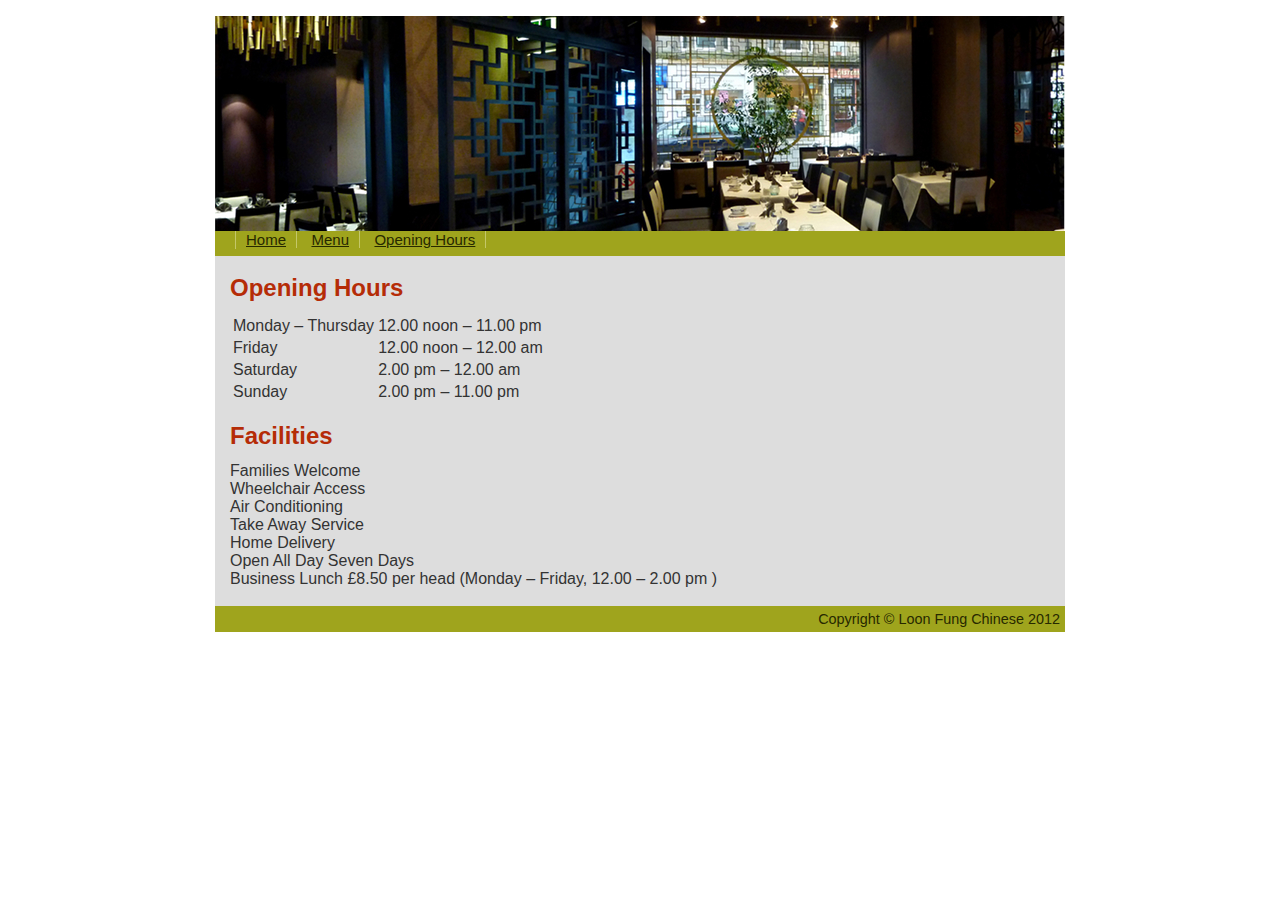
<file: contactus.html>
<!DOCTYPE HTML PUBLIC "-//W3C//DTD HTML 4.01//EN"
  "http://www.w3.org/TR/html4/strict.dtd">
<html lang="en">
<head>
  <meta http-equiv="content-type" content="text/html; charset=utf-8">
  <meta name="DESCRIPTION" content="Loon Fung Chinese Restaurant 2 Warriston Place, Edinburgh EH3 5LE, 0131 556 1781   0131 557 0940">
  <meta name="DESCRIPTION" content="The Loon Fung Restaurant in Edinburgh has been serving authentic Cantonese culinary delights since 1972 and is thrilled to be celebrating its 40th anniversary. The restaurant serves a wide variety of traditional Cantonese dishes: indulge on our appetising Crispy Aromatic duck, our succulent Fresh Seafood selection, a great choice of our homemade Dim Sum as well as Old Favourites such as Loon Fung’s speciality Lemon Chicken. We are also dedicated to providing great customer service and have thus established long-standing friendships with our regulars but are always excited to welcome new faces. We look forward to seeing you here at the Loon Fung for a gastronomic treat!">
  <title>Loon Fung Chinese Restaurant</title>
  <link rel="stylesheet" href="./CSS/colorstyle.css" type="text/css" media="screen">
</head>
<body>
  <div id="container">
    <div id="header" title="Loon Fung Chinese Restaurant">
      <img alt="Header Image" src="./images/bannerInside.jpg" style="height: 215px; width: 850px">
      <!--<div style="float: left;"><a href="index.html"><img alt="Header Image" src ="/images/loonFungLogo.png "></a></div>-->
      <!-- <div style="float:left;font-family:cursive; font-size: 35px;color: black;font-weight: 800" >Loon Fung Chinese Restaurant </div>-->
    </div>
    <div id="mainnav">
      <ul>
        <li><a href="index.html">Home</a></li>
        <li><a href="menu.html">Menu</a></li>
          <li><a href="contactus.html">Opening Hours</a></li>
      </ul>
    </div>
    <div id="contents">
      <div style="margin: 0px 15px; padding: 18px 0px 18px 0px">
        <h2>Opening Hours</h2>
          <table border="0">
            <tr>
              <td>
                Monday – Thursday
              </td>
              <td>
                12.00 noon – 11.00 pm
              </td>
            </tr>
            <tr>
              <td>
                Friday
              </td>
              <td>
                12.00 noon – 12.00 am
              </td>
            </tr>
            <tr>
              <td>
                Saturday
              </td>
              <td>
                2.00 pm – 12.00 am
              </td>
            </tr>
            <tr>
              <td>
                Sunday
              </td>
              <td>
                2.00 pm – 11.00 pm
              </td>
            </tr>
          </table>
        <br/>
      <h2>Facilities</h2>
          Families Welcome<br />
          Wheelchair Access<br />
          Air Conditioning<br />
          Take Away Service<br />
          Home Delivery<br />
          Open All Day Seven Days<br />
          Business Lunch £8.50 per head (Monday – Friday, 12.00 – 2.00 pm )
          <br />
        </div>
    </div>
    <div id="footer">
      Copyright © Loon Fung Chinese 2012
    </div>
  </div>
</body>
</html>
</file>
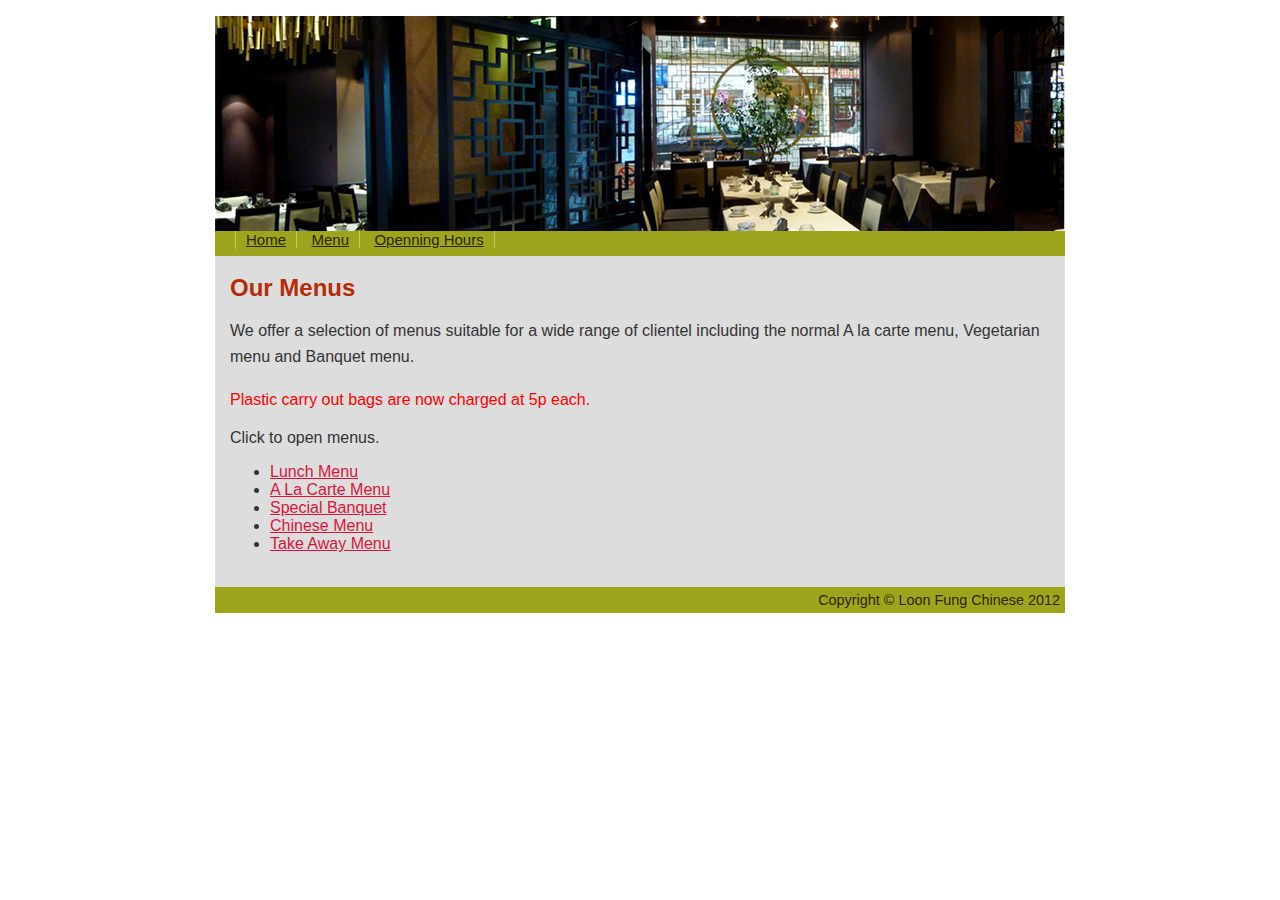
<file: menu.html>
<!DOCTYPE HTML PUBLIC "-//W3C//DTD HTML 4.01//EN"
  "http://www.w3.org/TR/html4/strict.dtd">
<html lang="en">
  <head>
    <meta http-equiv="content-type" content="text/html; charset=utf-8">
    <meta name="DESCRIPTION" content="Loon Fung Chinese Restaurant 2 Warriston Place, Edinburgh EH3 5LE, 0131 556 1781   0131 557 0940">
    <meta name="DESCRIPTION" content="The Loon Fung Restaurant in Edinburgh has been serving authentic Cantonese culinary delights since 1972 and is thrilled to be celebrating its 40th anniversary. The restaurant serves a wide variety of traditional Cantonese dishes: indulge on our appetising Crispy Aromatic duck, our succulent Fresh Seafood selection, a great choice of our homemade Dim Sum as well as Old Favourites such as Loon Fung’s speciality Lemon Chicken. We are also dedicated to providing great customer service and have thus established long-standing friendships with our regulars but are always excited to welcome new faces. We look forward to seeing you here at the Loon Fung for a gastronomic treat!">
    <title>Loon Fung Chinese Restaurant</title>
    <link rel="stylesheet" href="./CSS/colorstyle.css" type="text/css" media="screen">
  </head>
  <body>
    <div id="container">
      <div id="header" title="Loon Fung Chinese Restaurant">
        <img alt="Header Image" src="./images/bannerInside.jpg" style="height: 215px; width: 850px">
        <!--<div style="float: left;"><a href="index.html"><img alt="Header Image" src ="/images/loonFungLogo.png "></a></div>-->
        <!-- <div style="float:left;font-family:cursive; font-size: 35px;color: black;font-weight: 800" >Loon Fung Chinese Restaurant </div>-->
      </div>
      <div id="mainnav">
        <ul>
          <li><a href="index.html">Home</a></li>
          <li><a href="menu.html">Menu</a></li>
          <li><a href="contactus.html">Openning Hours</a></li>
        </ul>
      </div>
      <div id="contents">
        <div style="margin: 0px 15px">
          <div style="padding-top: 18px">
            <h2>
              Our Menus</h2>
            <p>
              We offer a selection of menus suitable for a wide range of clientel including the
              normal A la carte menu, Vegetarian menu and Banquet menu.
            </p>
            <p style="color: red">
              Plastic carry out bags are now charged at 5p each.
            </p>
            <div>
              Click to open menus.
            </div>

            <ul>
              <li><a href="./doc/LunchMenu15.pdf">Lunch Menu</a></li> 
              <!-- <li><a href="./doc/FestiveLunch2014.pdf">Festive Lunch Menu</a></li>-->
              <li><a href="./doc/aLaCartMenu2015.pdf">A La Carte Menu</a></li>
              <li><a href="./doc/SpecialBanquet2015.pdf">Special Banquet</a></li> 
              <li><a href="./doc/ChineseMenu.pdf">Chinese Menu</a></li>             
              <!-- <li><a href="./doc/FestiveBanquet2014.pdf">Festive Banquet</a></li> -->
              <li><a href="./doc/TakeAway2014.pdf">Take Away Menu</a></li>
            </ul>
            <br/>
          </div>
        </div>
      </div>
      <div id="footer">
        Copyright © Loon Fung Chinese 2012
      </div>
    </div>
  </body>
</html>
</file>
<file: CSS/colorstyle.css>
/* ------------------------------
global styles
------------------------------ */

body
{
  margin: 0;
  padding: 0;
  font-family:Arial,Helvetica,sans-serif;
  text-align: center;
  color: #333;
}

a:link { color: #DC143C; }
a:visited { color: #b93411; }
a:focus { color: #000; }
a:hover { color: #7d8206; }
a:active { color: red; }
h1, h2, h3, h4, h5, h6 { margin: 0 0 .5em; }

h2
{
  color: #B52C07;
  font: georgia, times, "times new roman", serif;
}

h2 a { text-decoration: none; }

h3
{
  color: #7d8206;
  font: georgia, times, "times new roman", serif;
}



/* ------------------------------
container styles
------------------------------ */

#container
{
  margin: 1em auto;
/*  width: 650px;*/
  width: 850px;
  text-align: left;
}

/* ------------------------------
header styles
------------------------------ */

#header
{
  height: 215px;
  width: 850px;
  border-bottom: 0px solid #fff;
}

/* ------------------------------
mainnav styles
------------------------------ */

#mainnav
{
  background: #9FA41D;
  color: #272900;
  padding: 0px;
  margin-bottom: 0px;
  height: 25px;
}

#mainnav ul
{
  margin: 0 0 0 20px;
  padding: 0;
  list-style-type: none;
  border-left: 1px solid #C4C769;
}

#mainnav li
{
  display: inline;
  padding: 0 10px;
  border-right: 1px solid #C4C769;
}

#mainnav li a
{
  font-size: 15px;
  text-align: center;
  color: #272900;
}

#mainnav li a:hover
{
  text-decoration: none;
  color: #fff;
  background-color: #272900;
}

/* ------------------------------
contents styles
------------------------------ */

#contents
{
  float: left;
  width: 850px;
  margin:0px;
  background:#ddd;
}

#contents p { line-height: 165%; }


/* ------------------------------
footer styles
------------------------------ */

#footer
{
  clear: both;
  color: #272900;
  text-align: right;
  font-size: 90%;
  background: #9FA41D;
  padding: 5px;
  width:840px;
}
</file>
